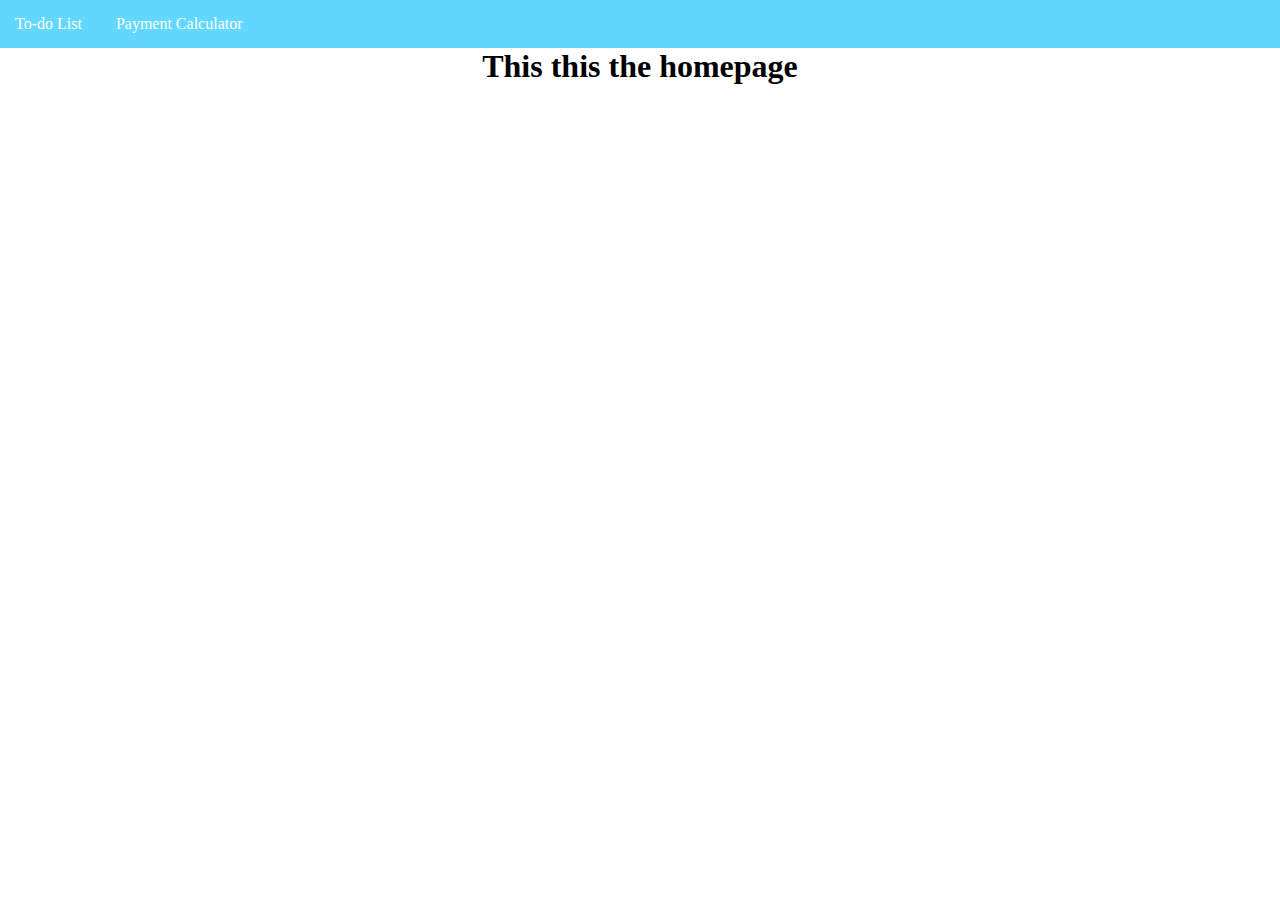
<file: index.html>
<!DOCTYPE html>
<html>
	<head>
		<title>Home</title>
		<link rel="stylesheet" href="styles.css">
		<meta name="viewport" content="width=device-width, initial-scale=1.0">
		<link href="https://cdn.jsdelivr.net/npm/bootstrap@5.3.0-alpha1/dist/css/bootstrap.min.css" rel="stylesheet" integrity="sha384-GLhlTQ8iRABdZLl6O3oVMWSktQOp6b7In1Zl3/Jr59b6EGGoI1aFkw7cmDA6j6gD" crossorigin="anonymous">

	</head>
	<body>
		<header class="top-header">
			<a class="menu" href="lab5-1.html">To-do List</a>
			<a class="menu" href="lab5-2.html">Payment Calculator</a>
		</header>
		<h1 style="text-align: center;">This this the homepage</h1>
	</body>
</html>
</file>
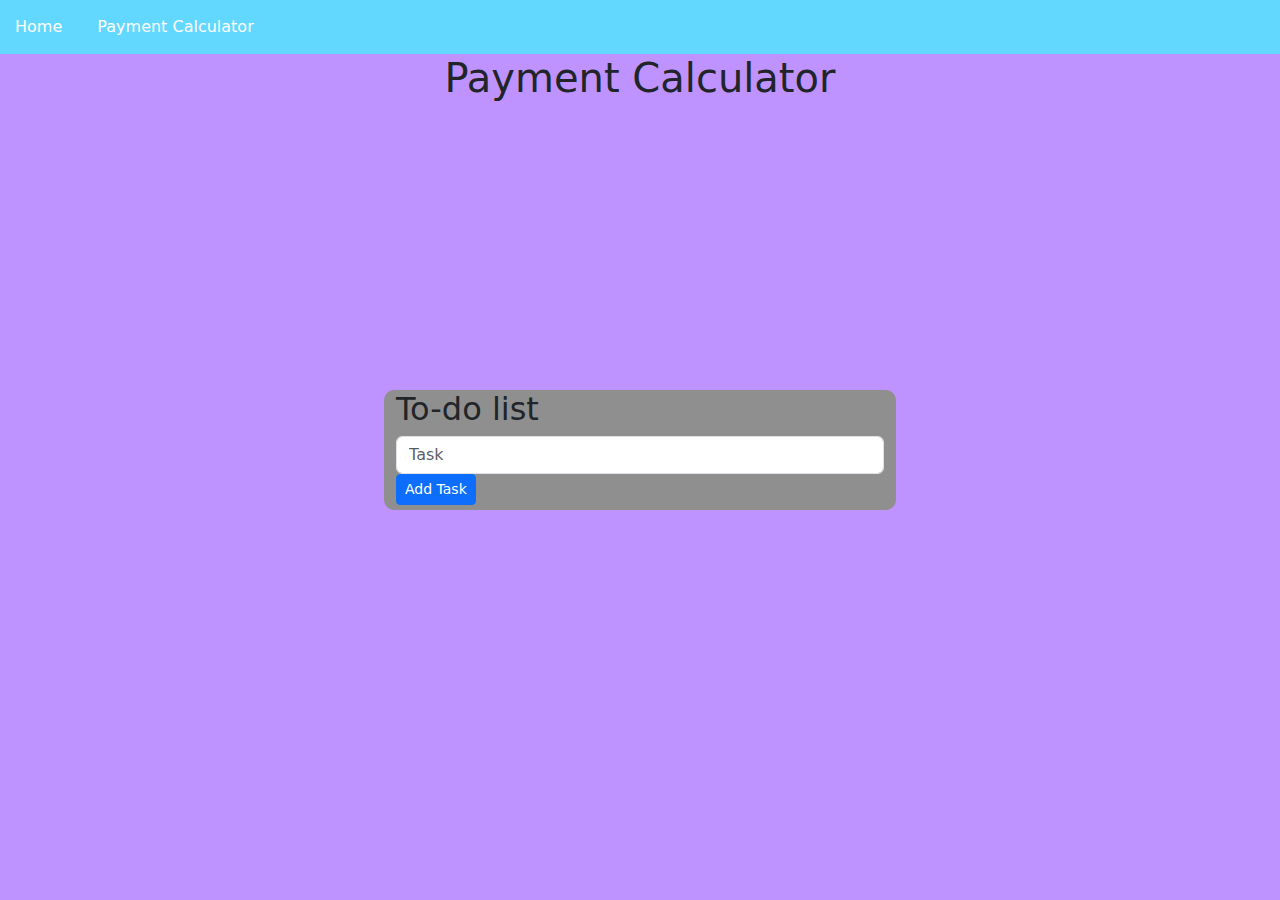
<file: lab5-1.html>
<!DOCTYPE html>
<html lang="en">
 <head>
 <title>To-do List</title>
 <link href="bootstrap.min.css" rel="stylesheet">
 <link href="styles.css" rel="stylesheet">
 <script src="javascript.js"></script>
 </head>
 <body class="body-color">
 	<header class="top-header">
			<a class="menu" href="index.html">Home</a>
			<a class="menu" href="lab5-2.html">Payment Calculator</a>
	</header>
	<h1 style="text-align: center;">Payment Calculator</h1>
<div class='container'>
 <div class="row">
 <div class="col-xs-12">
 <!-- Title -->
 <h2>To-do list</h2>
 <div class="row">
 <div id="todo-list" class="col-xs-12">
 </div>
 <div class="col-xs-4">
 <input id="task-detail" class="form-control" placeholder="Task">
 <button id="addtask-button" type="button" class ="btn btn-sm btn-primary">Add
Task</button>
 </div>
 </div>
 </div>
 </div>
 </div>
 </body>
</html>
</file>
<file: styles.css>
.top-header {
    background-color: #62D7FF;
}
.menu {
    color: white;
    padding: 15px;
    display: inline-block;
    text-decoration: none;
}
.body-color {
    background-color: #BF93FF;
}
*,
*:before,
*:after{
    padding: 0;
    margin: 0;
    box-sizing: border-box;
}

.container{
    width: 40%;
    top: 50%;
    left: 50%;
    background: #8F8F8F;
    border-radius: 10px;
    min-width: 450px;
    position: absolute;
    min-height: 120px;
    transform: translate(-50%,-50%);
}
#newtask{
    position: relative;
    padding: 30px 20px;
}
#newtask input{
    width: 75%;
    height: 45px;
    padding: 12px;
    color: #111111;
    font-weight: 500;
    position: relative;
    border-radius: 5px;
    font-family: 'Poppins',sans-serif;
    font-size: 15px;
    border: 2px solid #ffffff;
}

#newtask input:focus{
    outline: none;
    border-color: #fff3f9;
}
#newtask button{
    position: relative;
    float: right;
    font-weight: 500;
    font-size: 16px;
    background-color: #2fbb25;
    border: none;
    color: hsl(0, 0%, 95%);
    cursor: pointer;
    outline: none;
    width: 20%;
    height: 45px;
    border-radius: 5px;
    font-family: 'Poppins',sans-serif;
}

#newtask button:hover{
    background-color: #4d8d4d; 
    color: white;
}
#tasks{
    border-radius: 10px;
    width: 100%;
    position: relative;
    background-color: #ffffff;
    padding: 30px 20px;
    margin-top: 10px;
}

.task{
    border-radius: 5px;
    align-items: center;
    justify-content: space-between;
    border: 1px solid #939697;
    cursor: pointer;
    background-color: #0C8BB7;
    height: 50px;
    margin-bottom: 8px;
    padding: 5px 10px;
    display: flex;
}
.task span{
    font-family: 'Poppins',sans-serif;
    font-size: 15px;
    font-weight: 400;
}
.task button{
    background-color: #f2964a;
    color: #ffffff;
    border: none;
    cursor: pointer;
    outline: none;
    height: 100%;
    width: 40px;
    border-radius: 5px;

}

.task button:hover {
    background-color: #FF030F; 
    color: white;
  }

.textcenter {
    text-align: center;
}
.footer {
    height: 25px;
    left: 0;
    bottom: 0;
    width: 100%;
    background-color: rgb(255, 165, 47);
    color: white;
    text-align: center;
  }
</file>
